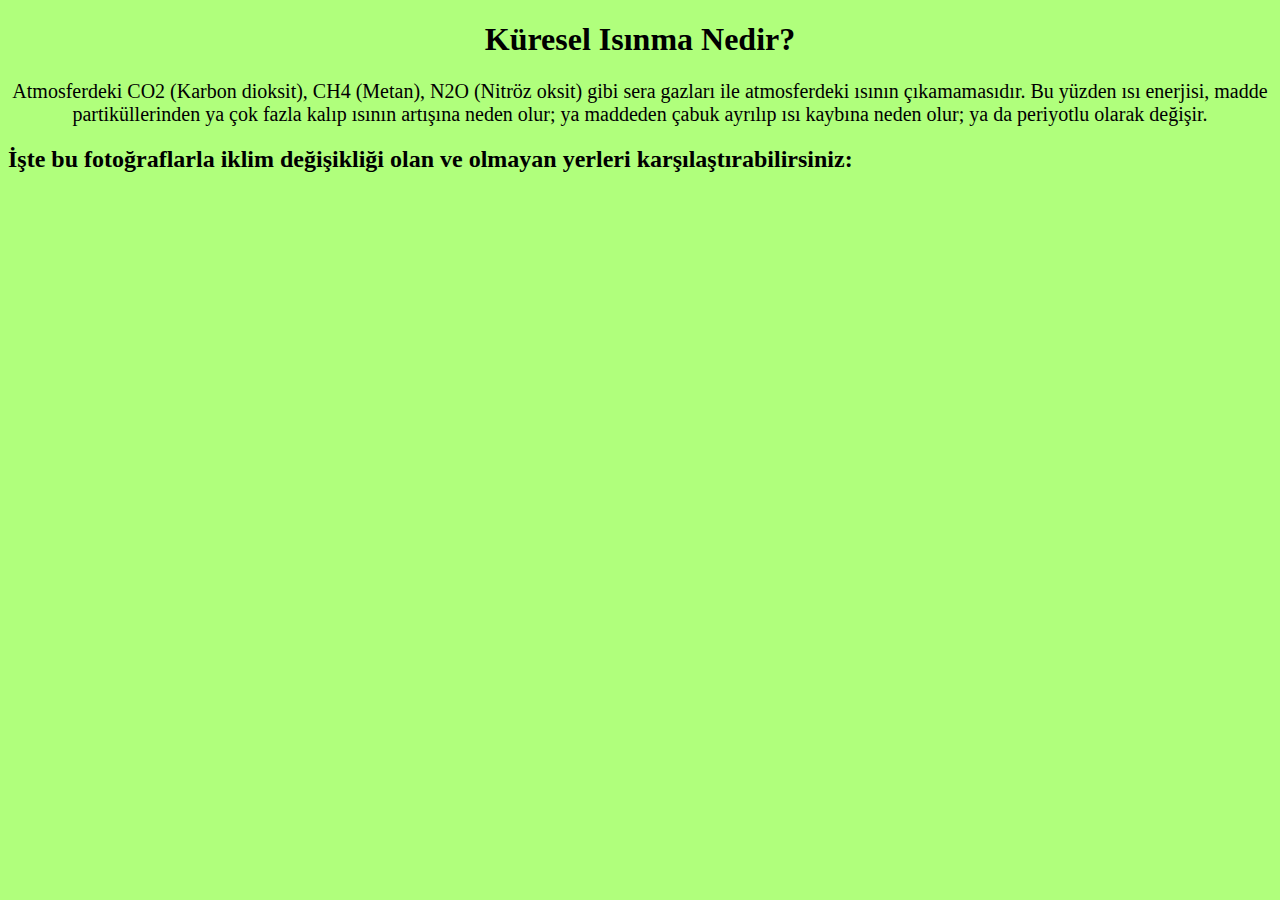
<file: templates/index.html>
<!DOCTYPE html>
<html>

<head>
    <title>İklim Değişikliği Sayfası</title>
    <link rel="stylesheet" href="/static/style.css">
    <link rel="stylesheet" href="/static/img/">
    <font-family: Trebuchet MS, Helvetica, sans-serif;> </font-family:>
</head>

<body>

    <h1>Küresel Isınma Nedir?</h1>
    <p>Atmosferdeki CO2 (Karbon dioksit), CH4 (Metan), N2O (Nitröz oksit) gibi sera gazları ile atmosferdeki ısının
        çıkamamasıdır.
        Bu yüzden ısı enerjisi, madde partiküllerinden ya çok fazla kalıp ısının artışına neden olur;
        ya maddeden çabuk ayrılıp ısı kaybına neden olur; ya da periyotlu olarak değişir. </p>
    <h2>İşte bu fotoğraflarla iklim değişikliği olan ve olmayan yerleri karşılaştırabilirsiniz:</h2>
        <script src="https://static.elfsight.com/platform/platform.js" async></script>
        <div class="elfsight-app-d2c36adb-1e74-4968-984d-7ca0615981c4" data-elfsight-app-lazy></div>


</body>

</html>
</file>
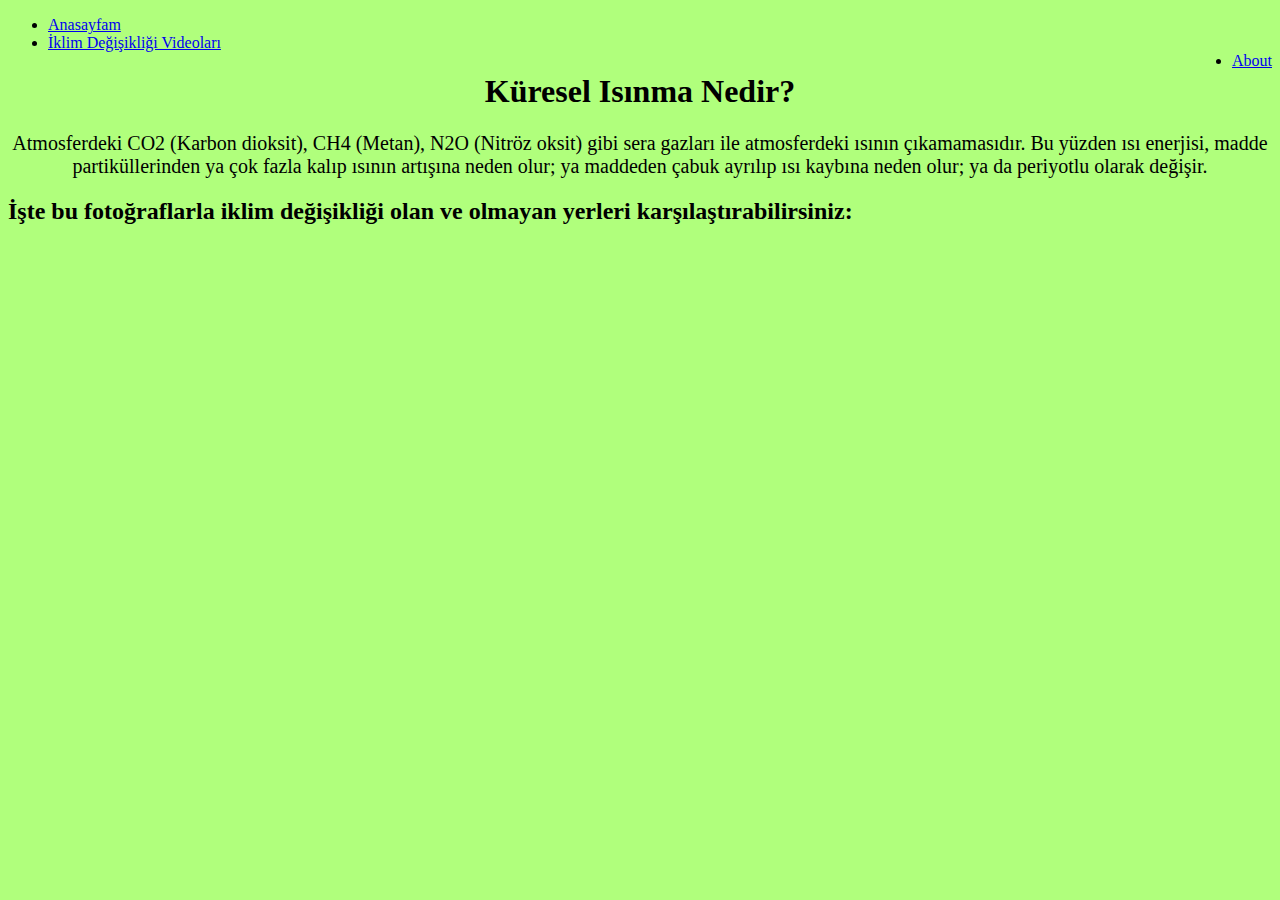
<file: Mezuniyet/templates/index.html>
<!DOCTYPE html>
<html>

<head>
    <ul>
        <li><a href="/">Anasayfam</a></li>
        <li><a href="/videolar">İklim Değişikliği Videoları</a></li>
        <li style="float:right"><a class="active" href="/hakkımda">About</a></li>
      </ul>
    <title>İklim Değişikliği Sayfası</title>
    <link rel="stylesheet" href="/static/style.css">
    <link rel="stylesheet" href="/static/img/">
    <font-family: Trebuchet MS, Helvetica, sans-serif;> </font-family:>
</head>

<body>

    <h1>Küresel Isınma Nedir?</h1>
    <p>Atmosferdeki CO2 (Karbon dioksit), CH4 (Metan), N2O (Nitröz oksit) gibi sera gazları ile atmosferdeki ısının
        çıkamamasıdır.
        Bu yüzden ısı enerjisi, madde partiküllerinden ya çok fazla kalıp ısının artışına neden olur;
        ya maddeden çabuk ayrılıp ısı kaybına neden olur; ya da periyotlu olarak değişir. </p>
    <h2>İşte bu fotoğraflarla iklim değişikliği olan ve olmayan yerleri karşılaştırabilirsiniz:</h2>
    <script src="https://static.elfsight.com/platform/platform.js" async></script>
<div class="elfsight-app-2d93b306-7ec0-4cb6-a65e-e786c281506e" data-elfsight-app-lazy></div>


</body>

</html>
</file>
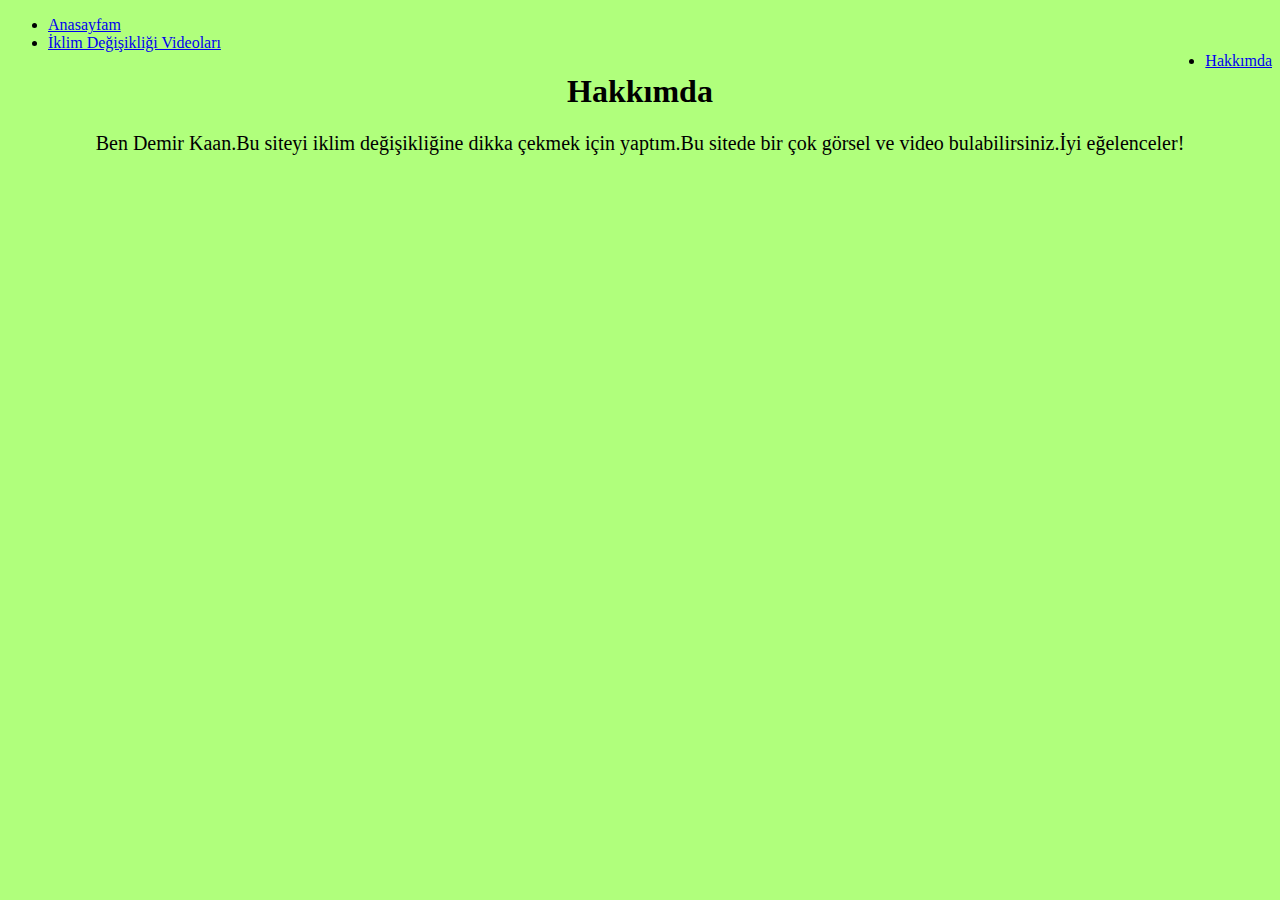
<file: Mezuniyet/templates/hakkımda.html>
<!DOCTYPE html>
<html>

<head>
    <ul>
        <li><a href="/">Anasayfam</a></li>
        <li><a href="/videolar">İklim Değişikliği Videoları</a></li>
        <li style="float:right"><a class="active" href="/hakkımda">Hakkımda</a></li>
      </ul>
    <title>İklim Değişikliği Sayfası</title>
    <link rel="stylesheet" href="/static/style.css">
    <link rel="stylesheet" href="/static/img/">
    <font-family: Trebuchet MS, Helvetica, sans-serif;> </font-family:>
</head>

<body>

    <h1>Hakkımda</h1>
    
    <p>Ben Demir Kaan.Bu siteyi iklim değişikliğine dikka çekmek için yaptım.Bu sitede bir çok görsel ve video bulabilirsiniz.İyi eğelenceler!</p>



</body>

</html>
</file>
<file: static/style.css>
body {
    background-color: rgb(176, 255, 124);
  }
  
  h1 {
    color: rgb(0, 0, 0);
    text-align: center;
    font-family: Trebuchet MS
    }
  
  p {
    font-family: Trebuchet MS;
    font-size: 20px;
    text-align: center;
  }
</file>
